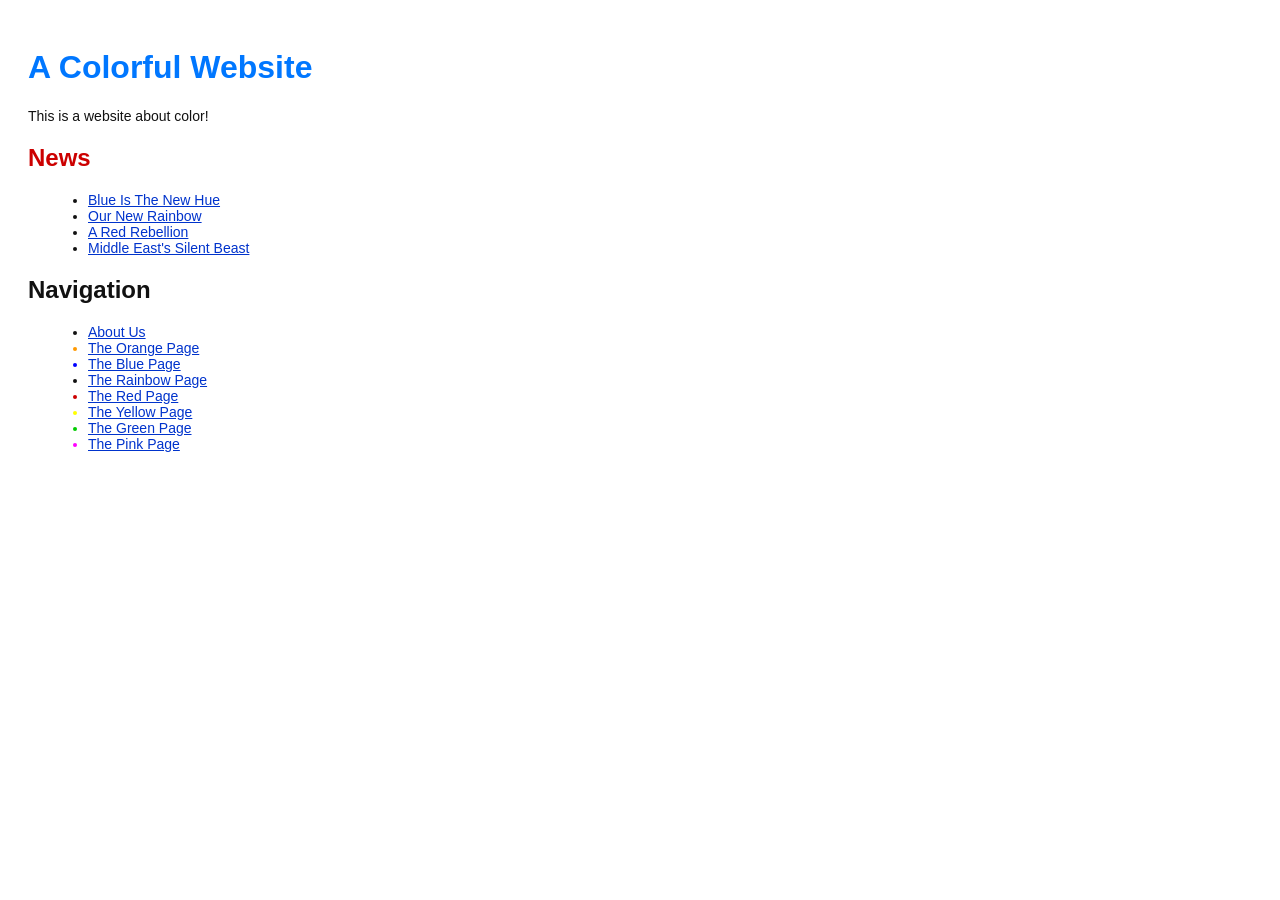
<file: index.html>
<!DOCTYPE html>
<html lang="en">

<head>
    <meta charset="UTF-8">
    <title>A Colorful Website</title>
    <link rel="stylesheet" href="styles.css" />
</head>

<body>
    <h1 style="color: #07F">A Colorful Website</h1>
    <p>This is a website about color!</p>
    <h2 style="color: #C00">News</h2>
    <ul>
        <li><a href="news-1.html">Blue Is The New Hue</a></li>
        <li><a href="rainbow.html">Our New Rainbow</a></li>
        <li><a href="news-2.html">A Red Rebellion</a></li>
        <li><a href="news-3.html">Middle East's Silent Beast</a></li>
    </ul>
    <h2>Navigation</h2>
    <ul>
        <li>
            <a href="about/index.html">About Us</a>
        </li>
        <li style="color: #F90">
            <a href="orange.html">The Orange Page</a>
        </li>
        <li style="color: #00F">
            <a href="blue.html">The Blue Page</a>
        </li>
        <li>
            <a href="rainbow.html">The Rainbow Page</a>
        </li>
        <li style="color: #C00">
            <a href="red.html">The Red Page</a>
        </li>
        <li style="color: #FF0">
            <a href="yellow.html">The Yellow Page</a>
        </li>
        <li style="color: #0c0">
            <a href="green.html">The Green Page</a>
        </li>
        <li style="color: #F0F">
            <a href="pink.html">The Pink Page</a>
        </li>
    </ul>
</body>

</html>
</file>
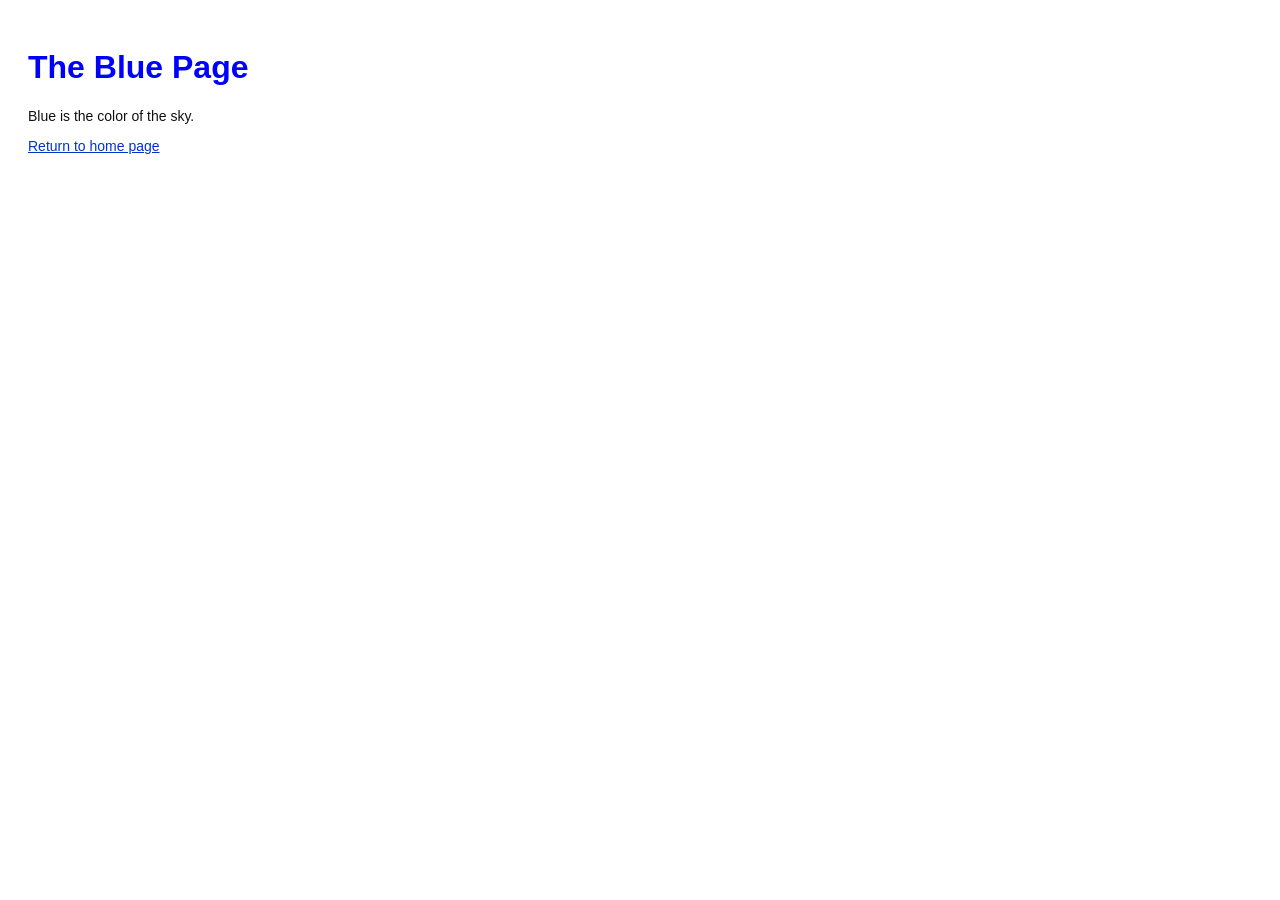
<file: blue.html>
<!DOCTYPE html>
<html lang="en">

<head>
    <meta charset="UTF-8">
    <title>The Orange Page</title>
    <link rel="stylesheet" href="styles.css" />
</head>

<body>
    <h1 style="color: #00F">The Blue Page</h1>
    <p>Blue is the color of the sky.</p>
    <p><a href="index.html">Return to home page</a></p>
</body>

</html>
</file>
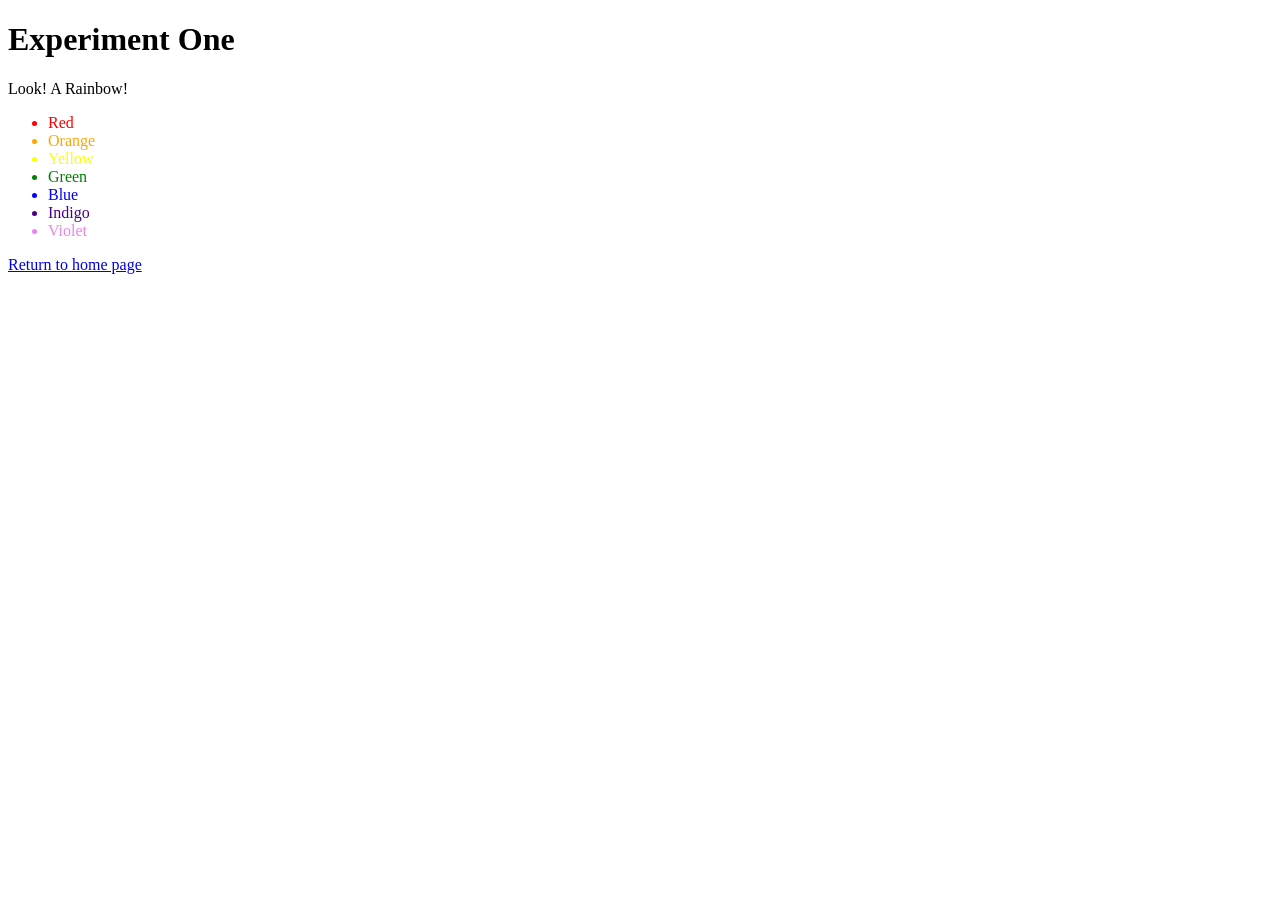
<file: experiment1.html>
<!DOCTYPE html>
<html lang="en">

<head>
    <meta charset="UTF-8">
    <meta name="viewport" content="width=device-width, initial-scale=1.0">
    <title>Experiment One</title>
</head>

<body>
    <h1>Experiment One</h1>
    <p>Look! A Rainbow!</p>
    <ul>
        <li style="color: red">Red</li>
        <li style="color: orange">Orange</li>
        <li style="color: yellow">Yellow</li>
        <li style="color: green">Green</li>
        <li style="color: blue">Blue</li>
        <li style="color: indigo">Indigo</li>
        <li style="color: violet">Violet</li>
    </ul>
    <p><a href="index.html">Return to home page</a></p>
</body>

</html>
</file>
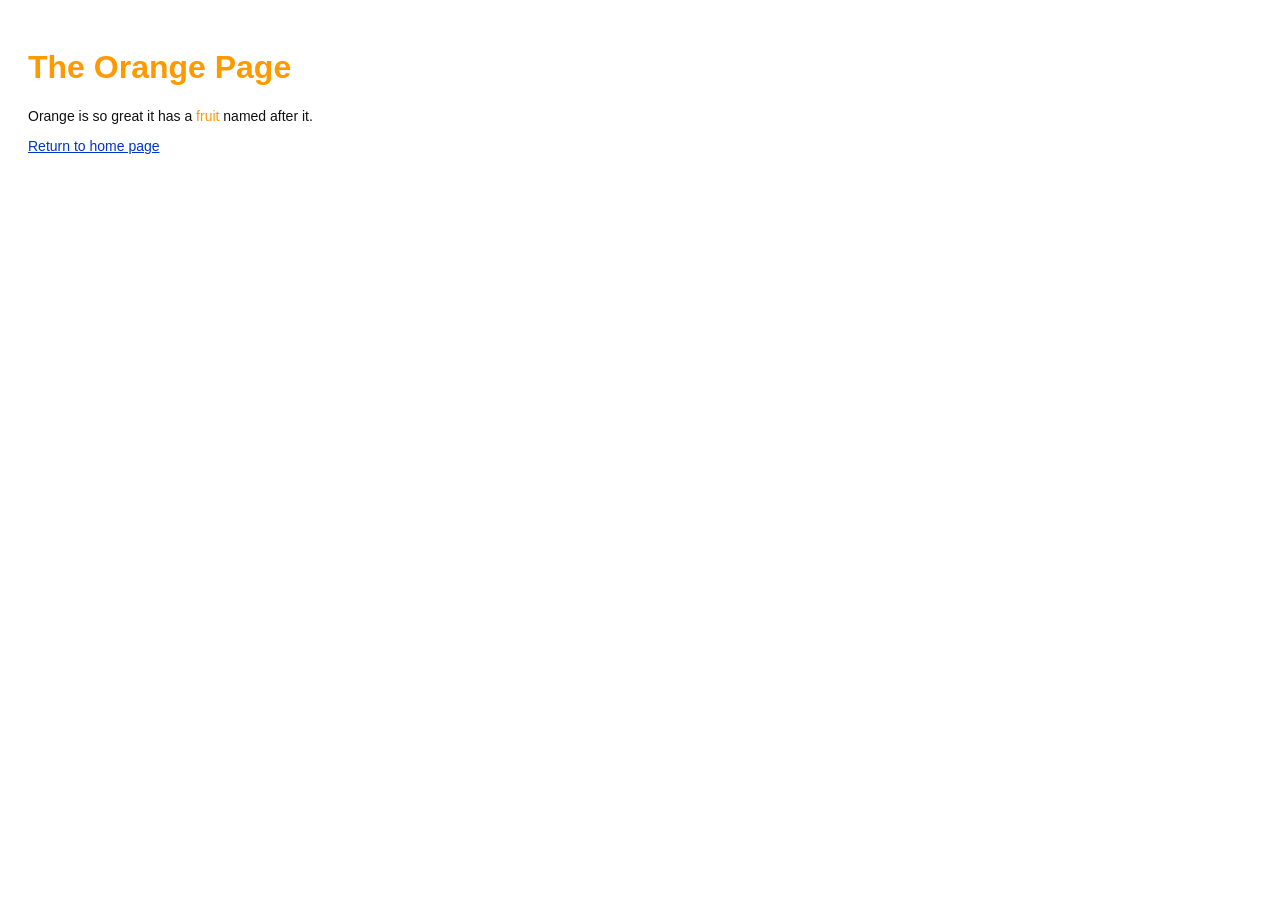
<file: orange.html>
<!DOCTYPE html>
<html lang="en">

<head>
    <meta charset="UTF-8">
    <title>The Orange Page</title>
    <link rel="stylesheet" href="styles.css" />
</head>

<body>
    <h1 style="color: #F90">The Orange Page</h1>
    <p>Orange is so great it has a
        <span style="color: #F90">fruit</span> named after it.
    </p>
    <p><a href="index.html">Return to home page</a></p>
</body>

</html>
</file>
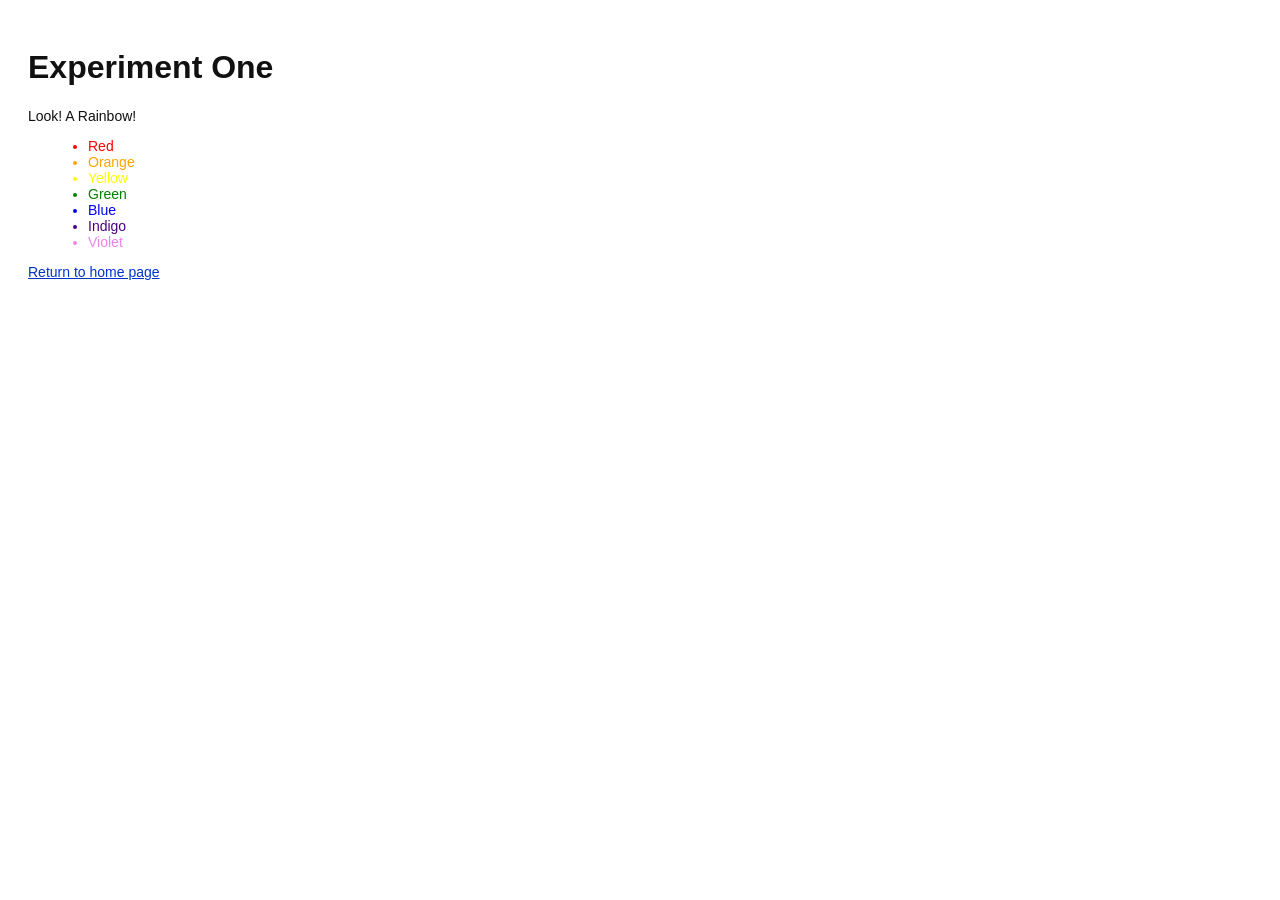
<file: rainbow.html>
<!DOCTYPE html>
<html lang="en">

<head>
    <meta charset="UTF-8">
    <meta name="viewport" content="width=device-width, initial-scale=1.0">
    <title>Experiment One</title>
    <link rel="stylesheet" href="styles.css" />
</head>

<body>
    <h1>Experiment One</h1>
    <p>Look! A Rainbow!</p>
    <ul>
        <li style="color: red">Red</li>
        <li style="color: orange">Orange</li>
        <li style="color: yellow">Yellow</li>
        <li style="color: green">Green</li>
        <li style="color: blue">Blue</li>
        <li style="color: indigo">Indigo</li>
        <li style="color: violet">Violet</li>
    </ul>
    <p><a href="index.html">Return to home page</a></p>
</body>

</html>
</file>
<file: styles.css>
body {
  padding: 20px;
  font-family: Verdana, Arial, Helvetica, sans-serif;
  font-size: 14px;
  color: #111;
}

p, ul {
  margin-bottom: 10px;
}

ul {
  margin-left: 20px;
}

h1 {
 font-size: 32px;
}

h2 {
 font-size: 24px;
}

a:link, a:visited {
 color: #03C;
}

h3 {
 font-size: 18px;
 margin-left: 20px;
}
</file>
